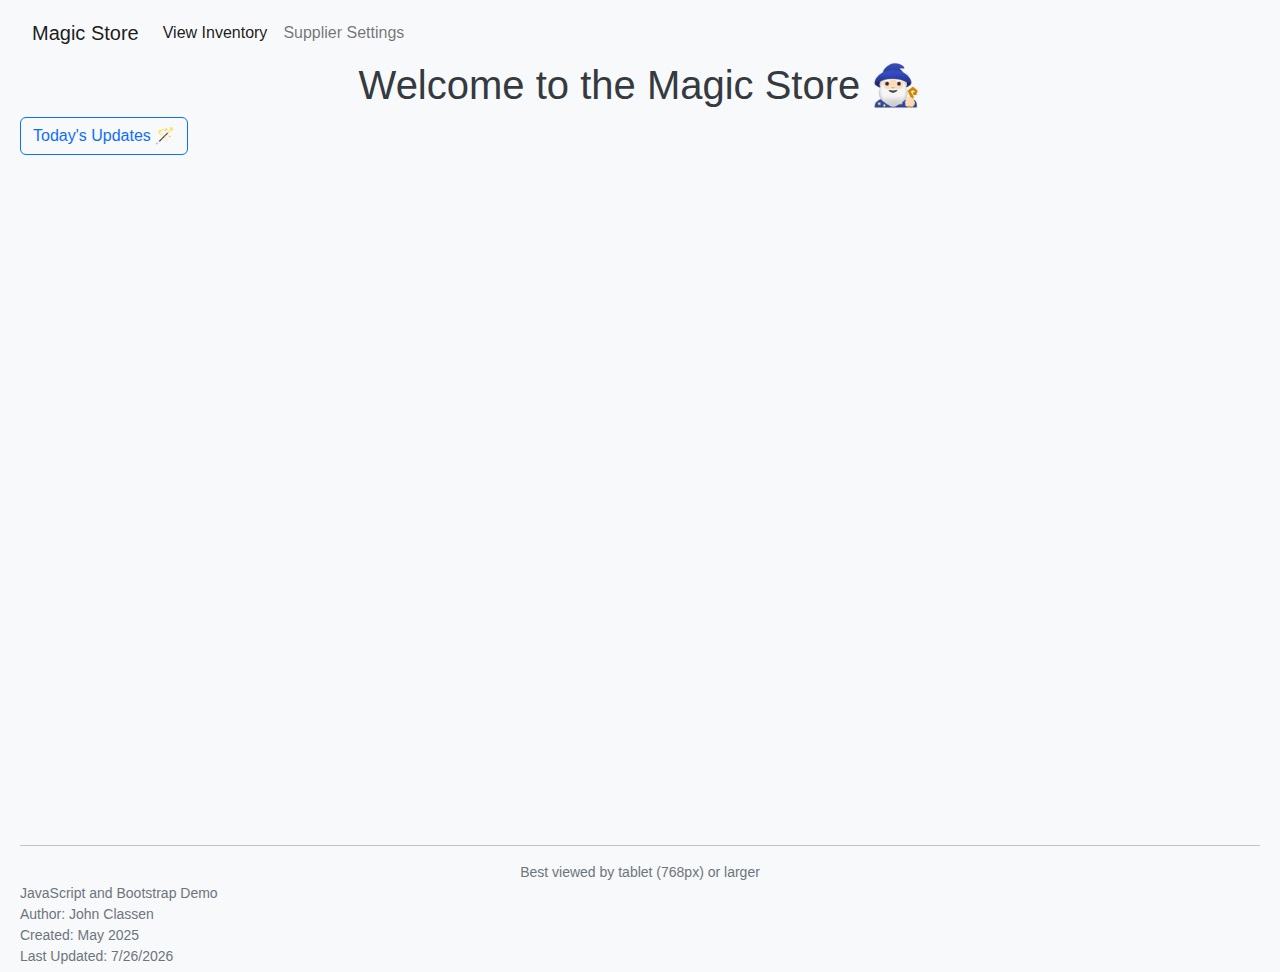
<file: index.html>
<!DOCTYPE html>
<html lang="en">
<head>
  <meta charset="UTF-8">
  <meta http-equiv="refresh" content="0; url=magic-store/magic-store.html">
  <title>Redirecting...</title>
</head>
<body>
  <p>If you are not redirected automatically, <a href="magic-store/magic-store.html">click here</a>.</p>
</body>
</html>
<!DOCTYPE html>
<html lang="en">
<head>
  <meta http-equiv="refresh" content="0; url=magic-store/magic-store.html">
  <title>Redirecting...</title>
</head>
<body>
  <p>If you are not redirected automatically, <a href="magic-store/magic-store.html">click here</a>.</p>
</body>
</html>
</file>
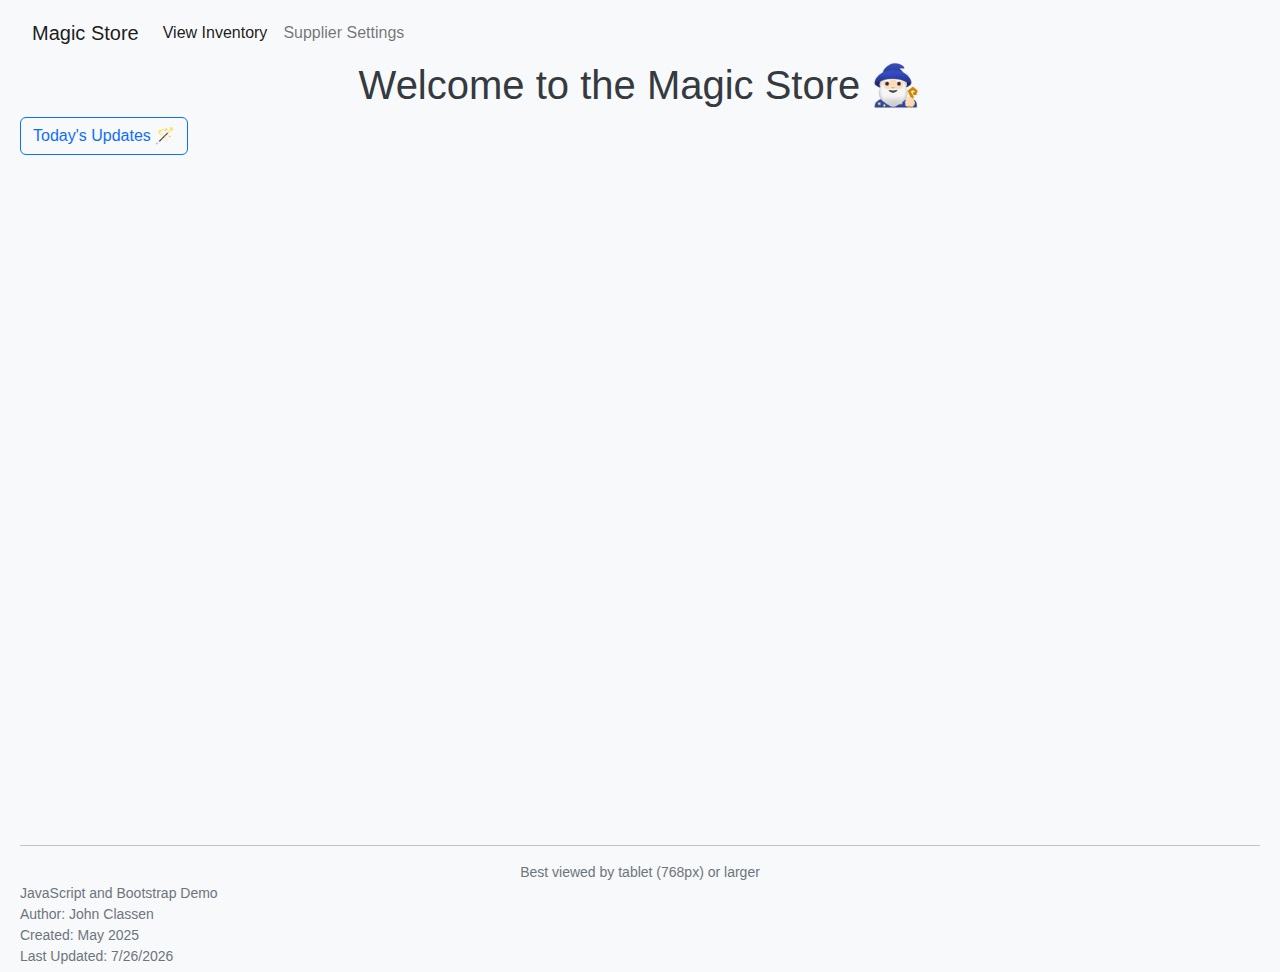
<file: magic-store/magic-store.html>
<!DOCTYPE html>
<html lang="en">
<head>
    <meta charset="utf-8" />
    <meta name="viewport" content="width=device-width, initial-scale=1">
    <link rel="icon" href="data:image/svg+xml,<svg xmlns='http://www.w3.org/2000/svg' width='48' height='48' viewBox='0 0 18 18'><text x='0' y='14'>🧙🏻‍♂️</text></svg>" />
    <link rel="stylesheet" href="./bootstrap/bootstrap.min.css" />
    <link href="magic-store.css" rel="stylesheet" />
    <script src="./bootstrap/bootstrap.min.js"></script>
    <script src="variant-items.js"></script>
    <script src="magic-store.js"></script>
    <script src="navbar.js"></script>
    <script src="footer.js"></script>
    <script src="likability.js"></script>
    <script src="update-scroll-likability.js"></script> <!--maintenance utility-->
    <script src="update-magic-item-likability.js"></script> <!--maintenance utility-->
    <title>Magic Store Inventory</title>
</head>
<body>
<main>
    <!-- 🧙🏻‍♂️🧙🏻🔮🪄💫✨ -->
    <h1>Welcome to the Magic Store 🧙🏻‍♂️</h1>
    <div class="mb-2 d-flex align-items-center gap-2 flex-wrap">
        <!-- File Import/Export Buttons -->
        <!-- <button id="btnExportInventory" class="btn btn-secondary">Export JSON 📤</button> -->
        <!-- <button id="btnImportInventory" class="btn btn-secondary">Import JSON 📥</button> -->
        
        <!-- Legacy file input (hidden by default) -->
        <input type="file" id="inventoryFileInput" accept=".json" />
        <label for="inventoryFileInput" class="btn btn-outline-secondary mb-0" id="inventoryFileLabel" tabindex="0">Load Inventory File 🪄</label>
        
        <button id="btnTodaysUpdates" class="btn btn-outline-primary">Today's Updates 🪄</button>
    </div>

    <!-- inventory message (will be shown/hidden by JavaScript) -->
    <div id="inventory-message" class="text-muted mt-5">
        Note: Multiples of the same item that contain spells (such as scrolls) are grouped by Attack/DC. (See item mouseover tooltips.)
    </div>
    <div id="zero-inventory-message" class="mt-3 text-center text-muted border rounded p-3 bg-secondary bg-opacity-10">
        No inventory loaded. Your inventory will automatically load when available.
    </div>
    <div id="demo-instructions" class="mt-5 text-center">
        <p>Demo Instructions:</p>
        <p>Step 1: Generate "Today's Updates". <small>(Randomly buy and sell inventory.)</small></p>
        <p>Step 2: Click "Save Updates" (in the popup) to apply and save changes!</p>
        <p>Best viewed by tablet (768px) or larger</p>
    </div>

    <div id="updatePopup" class="popup">
        <div class="popup-content">
            <span class="close" id="closePopup" aria-label="Close">&times;</span>
            <h2>Today's Updates</h2>
            <div id="inventoryUpdateFields" class="pt-4 px-4 border border-3 border-info rounded">
                <div class="mb-2">
                    <label>
                        Number of new magic items from suppliers: 
                        <input type="number" id="arrivalsInput" min="1" max="100" value="25">
                    </label>
                </div>
                <div class="mb-2">
                    <div class="fw-bold">Magic item category chance:</div>
                    <div id="categories" class="row g-2 mt-1">
                        <div class="col-12 col-md-5">
                            <div class="d-flex align-items-center mb-2">
                                <label for="percentScrolls" class="small">Scrolls📜</label>
                                <input type="number" id="percentScrolls" min="0" max="100" value="80" step="0.01">%
                            </div>
                            <div class="d-flex align-items-center mb-2">
                                <label for="percentPotion" class="small">Potions🧪</label>
                                <input type="number" id="percentPotion" min="0" max="100" value="19.6" step="0.01">%
                            </div>
                            <div class="d-flex align-items-center mb-2">
                                <label for="percentRing" class="small">Rings💍</label>
                                <input type="number" id="percentRing" min="0" max="100" value=".1" step="0.01">%
                            </div>
                            <div class="d-flex align-items-center mb-2">
                                <label for="percentRodStaffWand" class="small">Rod/Staff/Wands🪄</label>
                                <input type="number" id="percentRodStaffWand" min="0" max="100" value=".1" step="0.01">%
                            </div>
                        </div>
                        <div class="col-12 col-md-7">
                            <div class="d-flex align-items-center mb-2">
                                <label for="percentWondrous" class="small">Wondrous Items🔮</label>
                                <input type="number" id="percentWondrous" min="0" max="100" value=".2" step="0.01">%
                            </div>
                            <div class="d-flex align-items-center mb-2">
                                <label for="percentArmor" class="small">Armor🛡️</label>
                                <input type="number" id="percentArmor" min="0" max="100" value="0" step="0.01">%
                            </div>
                            <div class="d-flex align-items-center mb-2">
                                <label for="percentWeapon" class="small">Weapons⚔️</label>
                                <input type="number" id="percentWeapon" min="0" max="100" value="0" step="0.01">%
                            </div>
                            <div class="d-flex align-items-center mb-2">
                                <label for="percentTattoos" class="small">Tattoos✒️</label>
                                <input type="number" id="percentTattoos" min="0" max="100" value="0" step="0.01">%
                                <sub class="ps-1">(not recommended)</sub>
                            </div>
                        </div>
                    </div>
                    <div id="totalPercentMessage" class="d-inline-block text-muted me-2">Total: ??%</div>
                    <button id="btnClearPercents" class="btn btn-secondary btn-sm">Clear</button>
                    <button id="btnPresetScriptorium" class="btn btn-outline-primary btn-xs ms-2">Scriptorium📜</button>
                    <button id="btnPresetScriptoriumPlus" class="btn btn-outline-primary btn-xs ms-2">Scriptorium Plus📜</button>
                    <button id="btnPresetApothecary" class="btn btn-outline-primary btn-xs ms-2">Apothecary🧪</button>
                    <button id="btnPresetFullMix" class="btn btn-outline-primary btn-xs ms-2">Full Mix</button>
                </div>
                <hr />
                <div class="">
                    <label>
                        Number of random magic items sold: 
                        <input type="number" id="salesInput" min="0" max="100" value="0">
                    </label>
                </div>
                <div class="d-flex mt-3">
                    <div id="boxCollapseMe" role="button" class="d-inline w-100 mx-auto text-secondary text-center">⇑ collapse ⇑</div>
                </div>
            </div>
            <!-- <div id="boxExpandMe" style="cursor: pointer;" class="p-2 border border-info border-3 rounded"> -->
            <div id="boxExpandMe" class="d-flex container p-2 border border-info border-3 rounded">
                <div class="d-inline text-primary">⇕</div>
                <div class="d-inline text-secondary mx-auto">⇕ expand options ⇕</div>
                <div class="d-inline float-end text-primary">⇕</div>
            </div>
            <br>
            <button id="btnGenerateUpdates" class="btn btn-primary mb-2">Generate Today's Updates</button>
            <div id="todaysUpdatesTable"></div>
            <button id="btnSaveTodaysUpdates" class="btn btn-primary" >Save Updates</button>
        </div>
    </div>
</main>
<!-- Footer will be injected by footer.js -->

<script>
document.addEventListener('DOMContentLoaded', async() => {
    await magicStore.initialize();

    //0 scrolls, 1 potions, 2 rings, 3 rod/staff/wand, 4 wondrous, 5 is armor, 6 is weapons, 7 tattoos
    // let filteredItems = magicStore.categoryItems[1].filter(m => ["common", "uncommon"].includes( m.rarity));
    // let filteredItems = magicStore.allItems.filter(m => m.rarity == "common" && !["scroll", "tattoo"].includes(m.category));

    // console.log(filteredItems);
    // filteredItems.forEach(item => console.log(item.name, "(" + item.category + ")"));







// updateScrollLikability();
// updateMagicItemLikability();

});




</script>

</body>
</html>
</file>
<file: magic-store/magic-store.css>
body {
    font-family: Arial, sans-serif;
    font-size: 1rem;
    background-color: #f8f9fa;
    margin: 0;
    padding: 5px 20px;
}

main {
    /* allow enough space for navbar too */
    min-height: 80vh; /* so the footer doesn't ride up*/
}

h1 {
    text-align: center;
    color: #343a40;
}

#demo-instructions {
    display: none;
    color: #bbb;
    font-size: large;
}

button {
    background-color: #007bff;
    color: white;
    border: none;
    padding: 10px 20px;
    font-size: 1rem;
    cursor: pointer;
    border-radius: 5px;
}

button:hover {
    background-color: #0056b3;
}

.popup {
    display: none;
    position: fixed;
    left: 0; top: 0; right: 0; bottom: 0;
    background: rgba(0,0,0,0.5);
    z-index: 1000;
    align-items: center;
    justify-content: center;
    /* Use flex to center content */
    display: flex;
}

.popup-header {
    font-weight: bold;
    margin-bottom: 10px;
}

.popup-content {
    background: #fff;
    border-radius: 8px;
    box-shadow: 0 2px 16px rgba(0,0,0,0.3);
    padding: 2rem;
    width: 800px;
    max-width: 95vw;
    max-height: 90vh;
    overflow: auto;
    margin: auto;
    position: relative; /* <-- Add this line */
}

.popup-content #categories input {
    width: 65px;
    margin-left: 4px;
}

#closePopup {
    position: absolute;
    /* Place in the top right corner of the popup-content */
    top: 12px;
    right: 12px;
    /* background: #dc3545; */
    background: #888;
    color: #fff;
    border: none;
    border-radius: 50%;
    width: 36px;
    height: 36px;
    font-size: 1.5rem;
    font-weight: bold;
    line-height: 36px;
    text-align: center;
    cursor: pointer;
    box-shadow: 0 0 5px rgba(0,0,0,0.3);
    transition: background 0.2s, box-shadow 0.2s, transform 0.1s;
    z-index: 1010; /* higher than .popup */
    outline: none;
}

#closePopup:hover, #closePopup:focus {
    background: #777;
    box-shadow: 0 0 6px rgba(0,0,0,0.4);
    transform: scale(1.08);
}
@media (max-width: 700px) {
    .popup-content {
        width: 98vw;
        padding: 1rem;
    }
}

/* Responsive design for categories section */
@media (max-width: 480px) {
    #updatePopup #categories .row {
        flex-direction: column;
        margin: 0;
    }
    
    #updatePopup #categories .col-5,
    #updatePopup #categories .col-7 {
        width: 100% !important;
        max-width: 100% !important;
        flex: 0 0 100% !important;
        padding-left: 0;
        padding-right: 0;
        margin-bottom: 1rem;
    }
    
    #updatePopup #categories .d-flex {
        margin-bottom: 0.5rem;
    }
    
    #updatePopup #categories:nth-child(1) label,
    #updatePopup #categories:nth-child(2) label {
        width: auto;
        min-width: 110px;
        margin: 0 5px 0 0;
        white-space: normal;
    }
    
    #updatePopup #categories input {
        width: 50px;
        margin-left: 4px;
    }
}

@media (max-width: 430px) {
    .popup-content {
        padding: 1rem 0.5rem;
    }
    
    #updatePopup #categories .d-flex {
        flex-wrap: wrap;
        align-items: center;
        margin-bottom: 0.3rem;
    }
    
    #updatePopup #categories label {
        font-size: 0.85em;
        min-width: 100px;
        margin-right: 3px;
    }
    
    #updatePopup #categories input {
        width: 45px;
    }
}

#updatesTable tbody tr td {
    padding: 5px 3px;
}

/* Rarity Score */
#updatesTable tbody tr td:nth-last-child(2) {
    width: 85px;
    overflow: hidden;
}

#updatesTable tbody tr td:nth-child(1),
#updatesTable tbody tr td:nth-child(2),
#updatesTable tbody tr td:nth-last-child(1)
{
    white-space: nowrap;
}

#updatesTable tbody tr td:nth-last-child(1) {
    padding: 2px;
}

#updatesTable tbody tr td {
    font-size: .9em;
    /* padding-top: .2rem; padding-bottom: .2rem; */
}

.btn-xs {
    padding: 3px 7px !important;
    /* width: 40% !important; */
    font-size: 80% !important;
}

#updatePopup #categories:nth-child(1) label {
    white-space: nowrap;
    width: 135px;
    margin: 0 5px 0 0;
}

#updatePopup #categories:nth-child(2) label {
    white-space: nowrap;
    width: 135px;
    margin: 0 5px 0 0;
}

#totalPercentMessage {
    width: 120px;
}

#popupScrollButtons {
    display: flex;
    flex-direction: column;
    justify-content: space-between;
    align-items: center;
    margin-left: 8px;
    gap: 10px;
    padding-top: 20px;
    height: 100%;
    min-height: 200px;
}

/* Restore sticky positioning but fix it properly */
#scrollDownUpdatesTable {
    position: sticky !important;
    top: 0 !important;
    z-index: 10 !important;
    bottom: auto !important;
    left: auto !important;
    right: auto !important;
}

#scrollUpUpdatesTable {
    position: sticky !important;
    bottom: 0 !important;
    z-index: 10 !important;
    top: auto !important;
    left: auto !important;
    right: auto !important;
}

/* Style popup scroll buttons to match inventory buttons exactly */
#scrollDownUpdatesTable,
#scrollUpUpdatesTable {
    width: 40px !important;
    height: 40px !important;
    border-radius: 50% !important;
    display: flex !important;
    align-items: center !important;
    justify-content: center !important;
    box-shadow: 0 2px 8px rgba(0,0,0,0.2) !important;
    border: none !important;
    background-color: #007bff !important;
    color: white !important;
    font-size: 1rem !important;
    cursor: pointer !important;
    transition: all 0.2s ease !important;
    padding: 0 !important;
    margin: 0 !important;
    min-width: auto !important;
    font-weight: normal !important;
    z-index: auto !important;
}

#scrollDownUpdatesTable:hover,
#scrollUpUpdatesTable:hover {
    background-color: #0056b3 !important;
    box-shadow: 0 4px 12px rgba(0,0,0,0.3) !important;
    transform: translateY(-1px) !important;
}

#scrollDownUpdatesTable .arrow,
#scrollUpUpdatesTable .arrow {
    font-size: 1rem !important;
    line-height: 1 !important;
    display: block !important;
}

/* show the popup scroll button(s) EXACTLY like inventory buttons */
#scrollDownUpdatesTable.overflow-y, #scrollUpUpdatesTable.overflow-y {
    display: block !important;
}

/* hide the popup scroll button(s) EXACTLY like inventory buttons */
#scrollDownUpdatesTable:not(.overflow-y), #scrollUpUpdatesTable:not(.overflow-y) {
    display: none !important;
}

/* show the button(s) */
#scrollDownUpdatesTable.overflow-y, #scrollUpUpdatesTable.overflow-y {
    display: block;
}
/* hide the button(s) */
#scrollDownUpdatesTable:not(.overflow-y), #scrollUpUpdatesTable:not(.overflow-y) {
    display: none;
}

/* Inventory scroll buttons */
.inventory-container {
    display: flex;
    gap: 8px;
    align-items: flex-start;
}

.inventory-table-wrapper {
    flex: 1;
}

.scroll-buttons-container {
    display: flex;
    flex-direction: column;
    gap: 10px;
    padding-top: 80px;
    flex-shrink: 0;
    position: sticky;
    top: 20px;
    align-self: flex-start;
}

.scroll-buttons-container button {
    width: 40px;
    height: 40px;
    border-radius: 50%;
    display: flex;
    align-items: center;
    justify-content: center;
    box-shadow: 0 2px 8px rgba(0,0,0,0.2);
}

/* show the inventory scroll button(s) */
#scrollDownInventoryTable.overflow-y, #scrollUpInventoryTable.overflow-y {
    display: block;
}

/* hide the inventory scroll button(s) */
#scrollDownInventoryTable:not(.overflow-y), #scrollUpInventoryTable:not(.overflow-y) {
    display: none;
}

/* Inline style replacements */
#inventoryFileInput {
    display: none;
}

#inventoryFileLabel {
    cursor: pointer;
    display: none;
}

#zero-inventory-message,
#inventory-message {
    display: none;
}

#updatePopup {
    display: none;
}

#arrivalsInput,
#salesInput {
    width: 60px;
}

#boxExpandMe {
    cursor: pointer;
}

/* Inventory table styles */
#inventoryTable th {
    cursor: pointer;
}

#inventoryTable th:nth-child(2) {
    width: 100px;
}

#inventoryTable th:nth-child(3) {
    width: 110px;
}

#inventoryTable th:nth-child(4) {
    width: 130px;
}

#inventoryTable th:nth-child(5) {
    width: 100px;
}

/* Updates table styles */
#updatesTable th {
    cursor: pointer;
}

/* Updates table container layout */
.updates-container {
    display: flex;
    flex-direction: row;
    align-items: stretch;
}

.updates-table-column {
    flex: 1;
    display: flex;
    flex-direction: column;
}

#popupScrollButtons {
    display: flex;
    flex-direction: column;
    gap: 10px;
    padding-top: 80px;
    flex-shrink: 0;
    position: sticky;
    top: 20px;
    align-self: flex-start;
}

/* Make popup scroll buttons look and act EXACTLY like inventory buttons */
#scrollDownUpdatesTable,
#scrollUpUpdatesTable {
    width: 40px !important;
    height: 40px !important;
    border-radius: 50% !important;
    display: flex !important;
    align-items: center !important;
    justify-content: center !important;
    box-shadow: 0 2px 8px rgba(0,0,0,0.2) !important;
    border: none !important;
    background-color: #007bff !important;
    color: white !important;
    font-size: 1rem !important;
    cursor: pointer !important;
    transition: all 0.2s ease !important;
    padding: 0 !important;
    margin: 0 !important;
    min-width: auto !important;
    font-weight: normal !important;
    position: static !important;
}
</file>
